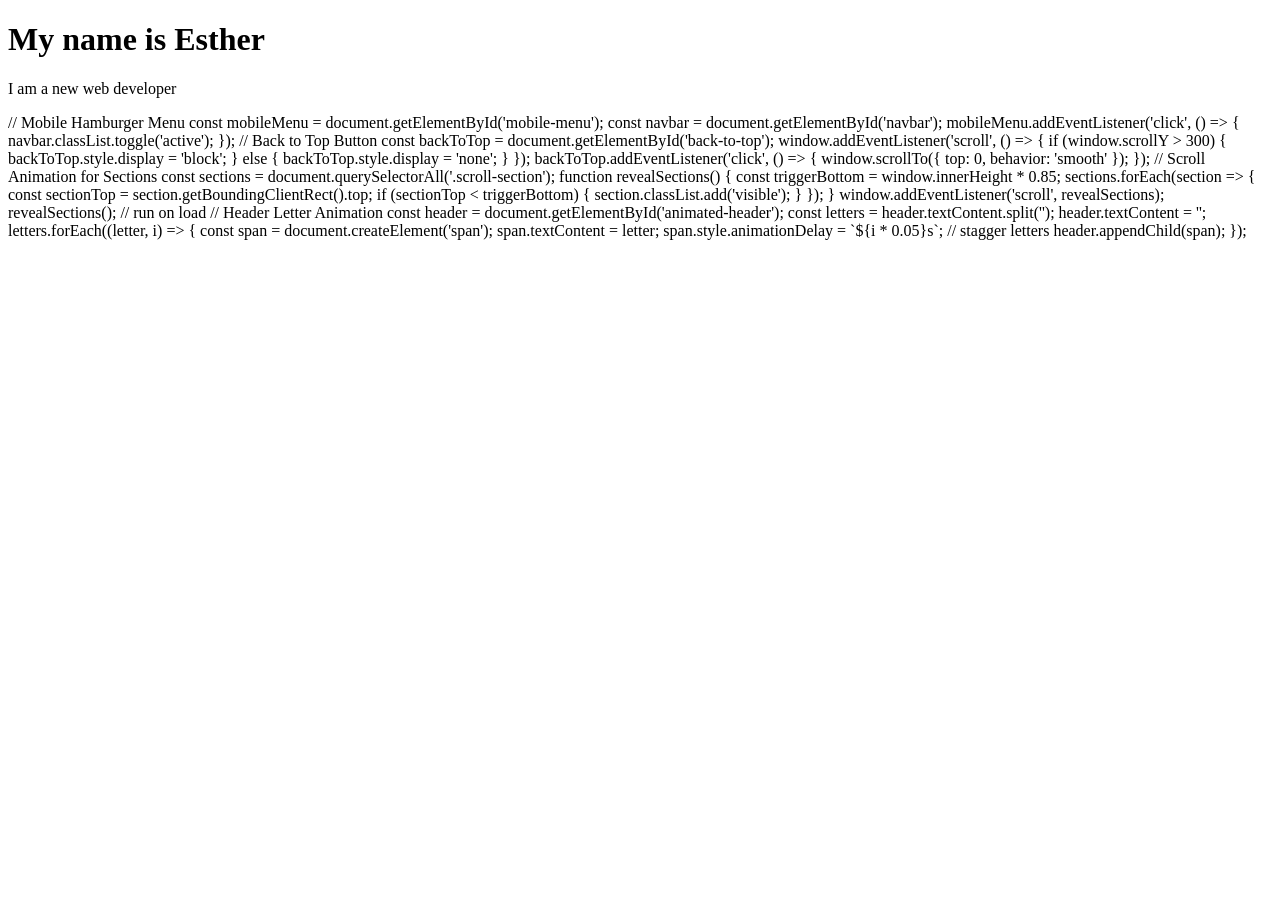
<file: index.html>
<!DOCTYPE html>
<html>
  <head>
    <title>My Website</title>
  </head>
  <body>
    <h1>My name is Esther</h1>
    <p>I am a new web developer</p>
  </body>

</html>
// Mobile Hamburger Menu

const mobileMenu = document.getElementById('mobile-menu');

const navbar = document.getElementById('navbar');

mobileMenu.addEventListener('click', () => {

  navbar.classList.toggle('active');

});

// Back to Top Button

const backToTop = document.getElementById('back-to-top');

window.addEventListener('scroll', () => {

  if (window.scrollY > 300) {

    backToTop.style.display = 'block';

  } else {

    backToTop.style.display = 'none';

  }

});

backToTop.addEventListener('click', () => {

  window.scrollTo({ top: 0, behavior: 'smooth' });

});

// Scroll Animation for Sections

const sections = document.querySelectorAll('.scroll-section');

function revealSections() {

  const triggerBottom = window.innerHeight * 0.85;

  sections.forEach(section => {

    const sectionTop = section.getBoundingClientRect().top;

    if (sectionTop < triggerBottom) {

      section.classList.add('visible');

    }

  });

}

window.addEventListener('scroll', revealSections);

revealSections(); // run on load

// Header Letter Animation

const header = document.getElementById('animated-header');

const letters = header.textContent.split('');

header.textContent = '';

letters.forEach((letter, i) => {

  const span = document.createElement('span');

  span.textContent = letter;

  span.style.animationDelay = `${i * 0.05}s`; // stagger letters

  header.appendChild(span);

});
</file>
